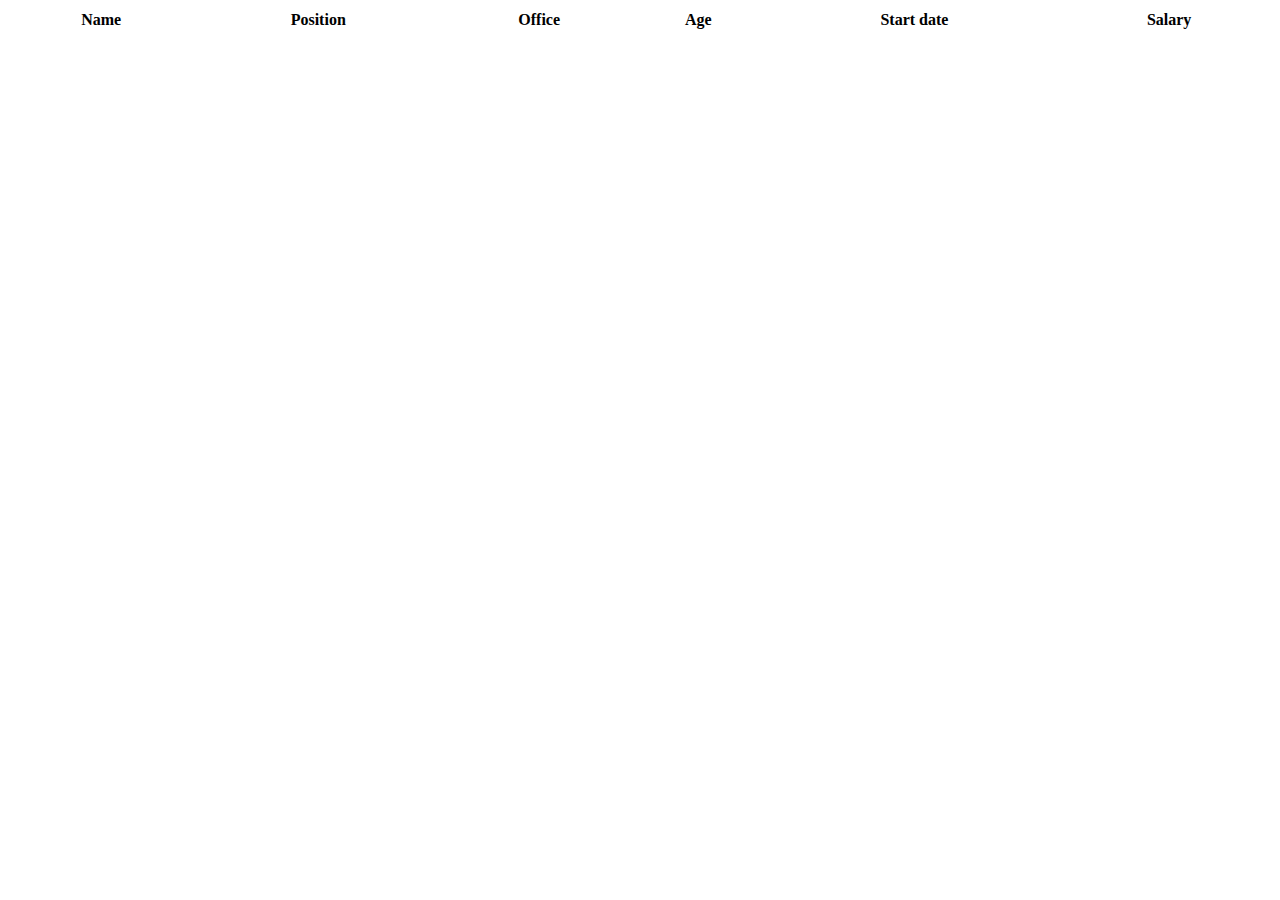
<file: footballapp/tt.html>
<!DOCTYPE html>
<html>
<head>
	<title></title>
	<script src="https://ajax.googleapis.com/ajax/libs/jquery/3.4.1/jquery.min.js"></script>
    <!-- <link rel="https://cdn.datatables.net/1.10.19/css/jquery.dataTables.min.css">
    <script src="https://cdn.datatables.net/1.10.19/js/jquery.dataTables.min.js"></script> -->
    <script src="get.js"></script>
</head>
<body>
	<table id="example" class="table table-striped table-bordered" style="width:100%">
        <thead>
            <tr>
                <th>Name</th>
                <th>Position</th>
                <th>Office</th>
                <th>Age</th>
                <th>Start date</th>
                <th>Salary</th>
            </tr>
        </thead>
        <tbody id="play">
            

	</tbody>
</table>
</body>
</html>
</file>
